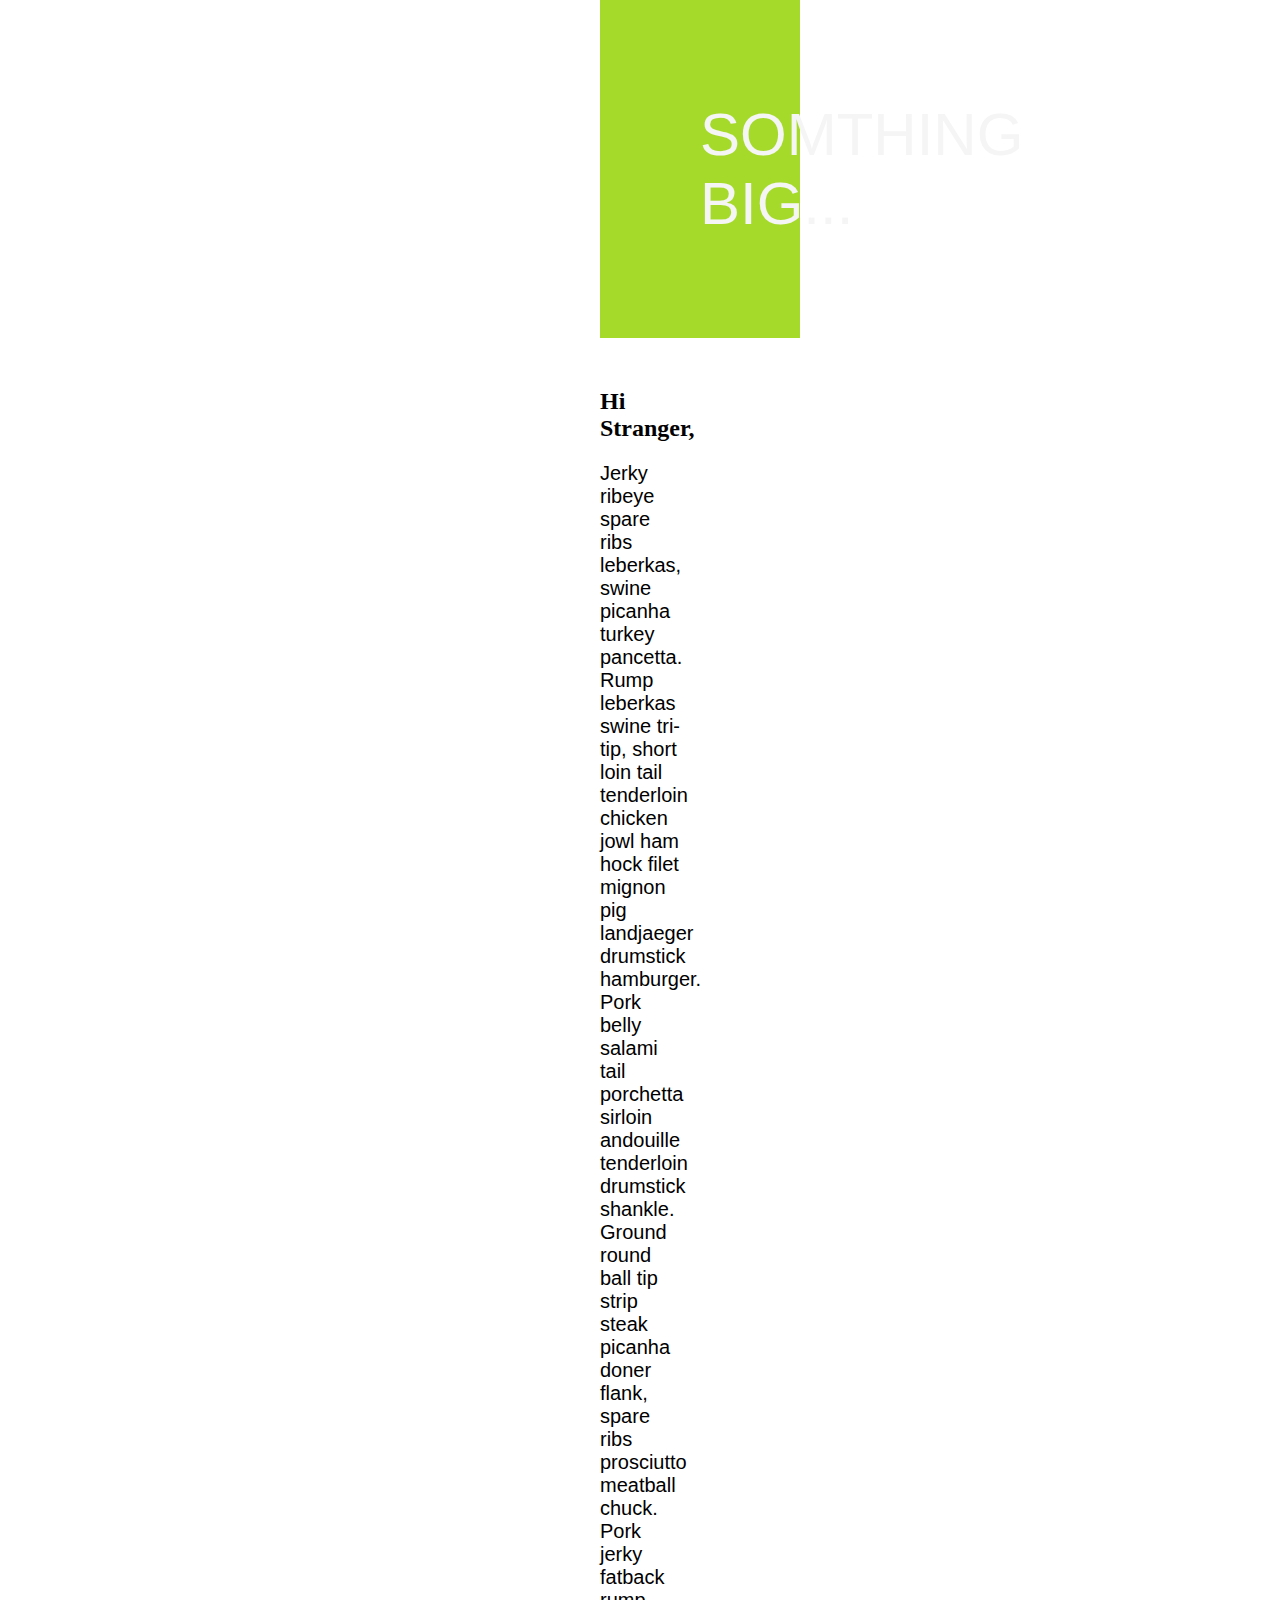
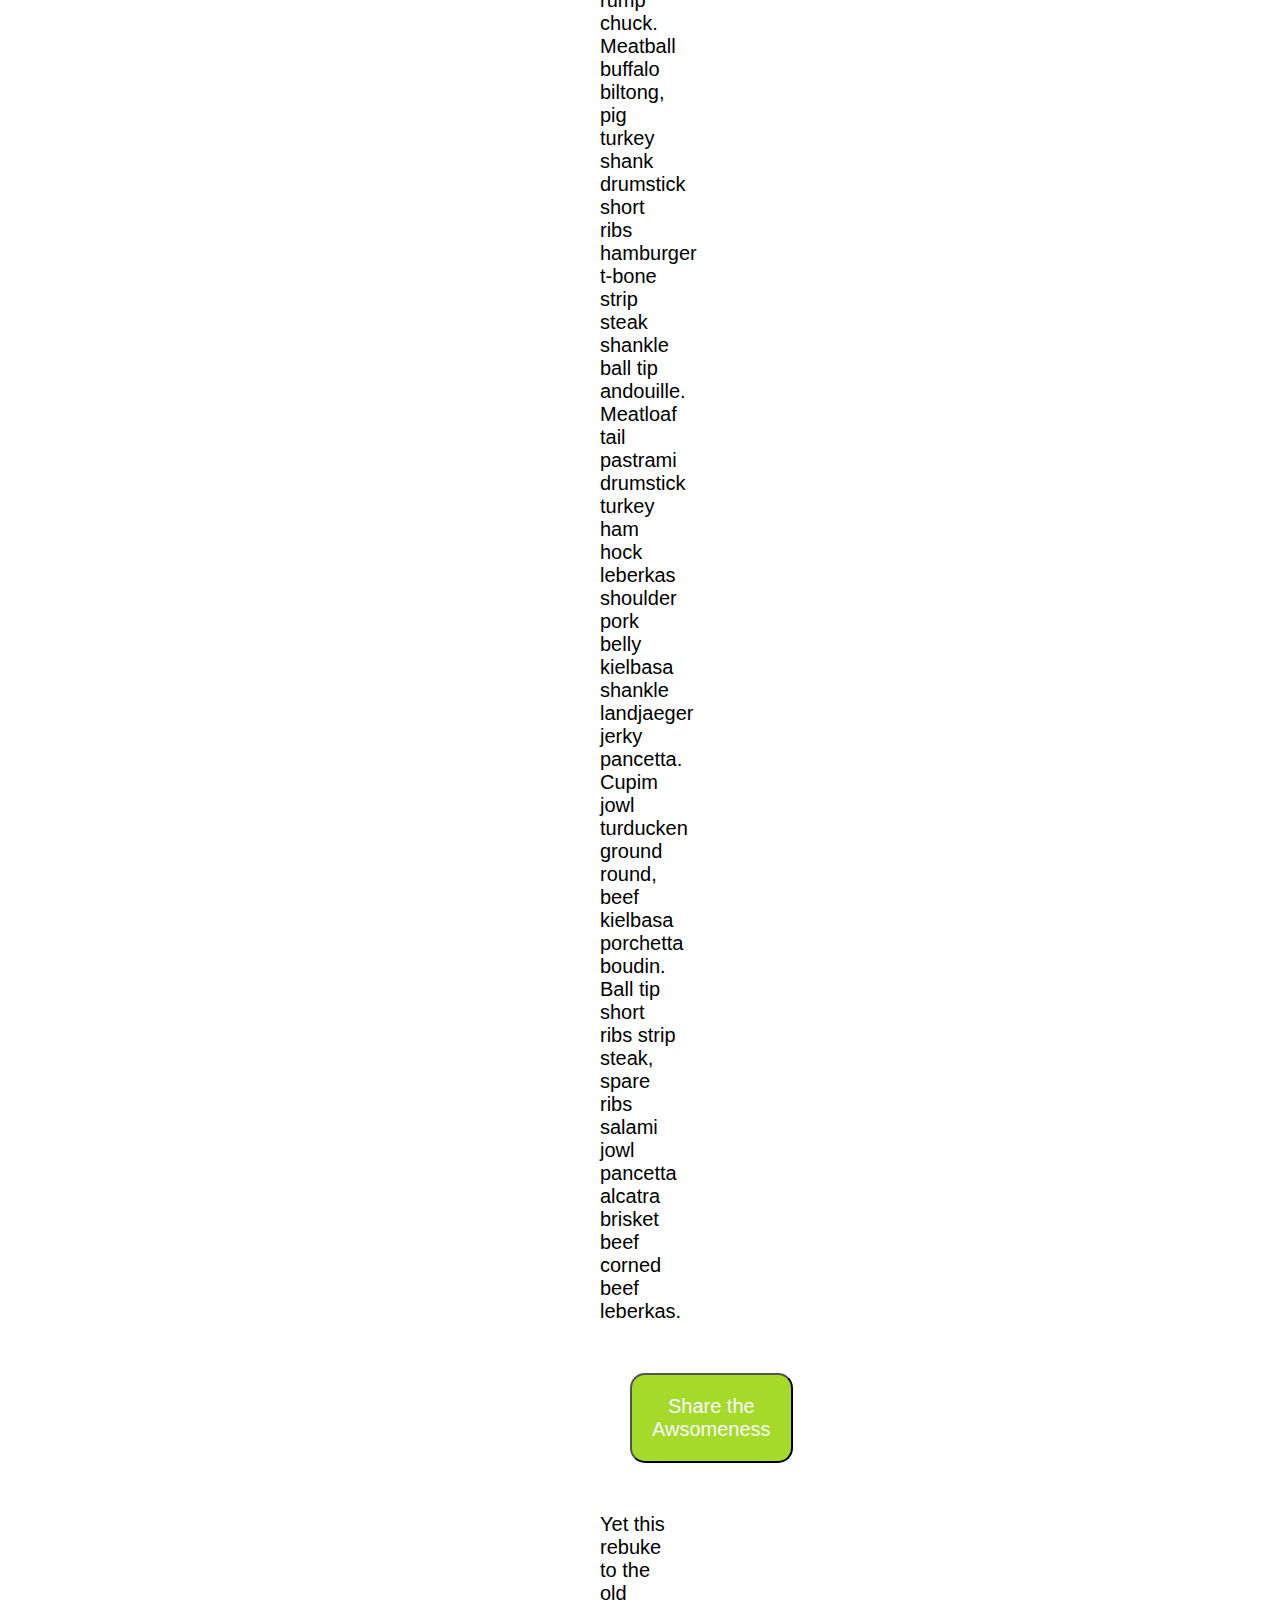
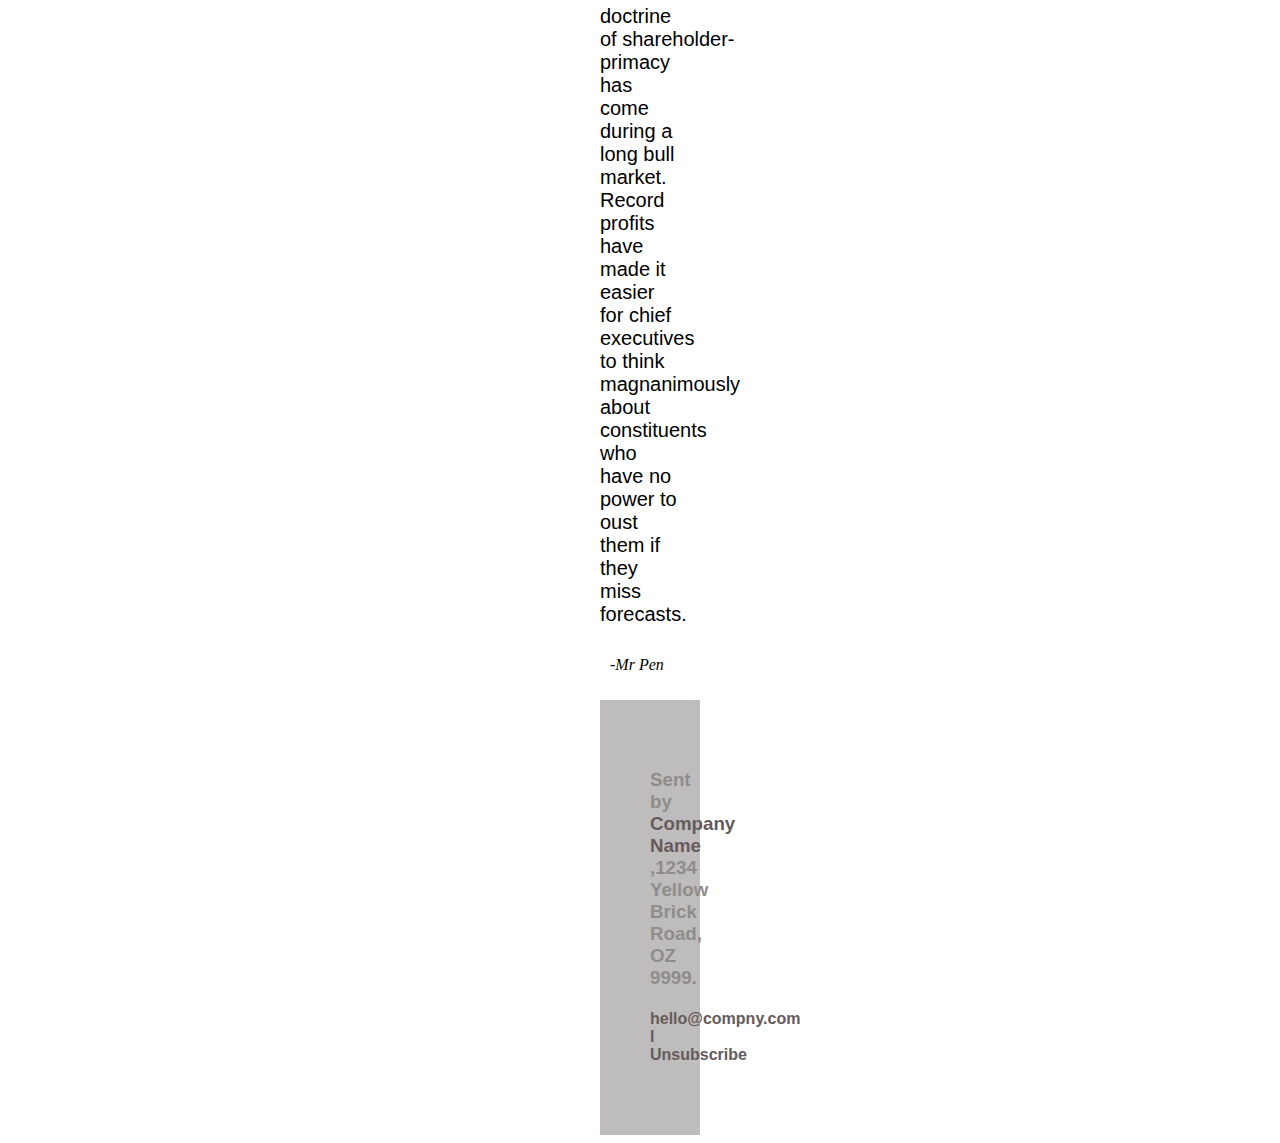
<file: Week 2 T1/Index.html>
<!DOCTYPE html>
<html>

<head>
    <meta charset="UTF-8">
    <meta name="viewport" content="width=device-width, initial-scale=1.0">
    <title>Document</title>
    <link href="https://fonts.googleapis.com/css?family=Spartan&display=swap" rel="stylesheet">
    <link rel="stylesheet" type="text/css" href="Style.css">
</head>

<body>
    <div class="header">
        <header>SOMTHING BIG...</header>

    </div>

    <Div class="h2">

        <h2>
            Hi Stranger,
        </h2>
        <p class="p1">
            Jerky ribeye spare ribs leberkas, swine picanha turkey pancetta. Rump leberkas swine tri-tip, short loin
            tail tenderloin chicken jowl ham hock filet mignon pig landjaeger drumstick hamburger. Pork belly salami
            tail porchetta sirloin andouille tenderloin drumstick shankle.

            Ground round ball tip strip steak picanha doner flank, spare ribs prosciutto meatball chuck. Pork jerky
            fatback rump chuck. Meatball buffalo biltong, pig turkey shank drumstick short ribs hamburger t-bone strip
            steak shankle ball tip andouille. Meatloaf tail pastrami drumstick turkey ham hock leberkas shoulder pork
            belly kielbasa shankle landjaeger jerky pancetta. Cupim jowl turducken ground round, beef kielbasa porchetta
            boudin. Ball tip short ribs strip steak, spare ribs salami jowl pancetta alcatra brisket beef corned beef
            leberkas.
        </p>



        <div class="test2">
            <a style="width: 400px; height: 40px;" href="awsome"> <button class="test">Share the Awsomeness </button>
            </a>
        </div>

        <p class="p1">
            Yet this rebuke to the old doctrine of shareholder-primacy has come during a long bull market. Record
            profits
            have made it easier for chief executives to think magnanimously about constituents who have no power to oust
            them if they miss forecasts. 


            <div class="class5"><i>-Mr Pen</i></div>



        </p>






    </Div>

    <Div class="lastclass">
        <h3> Sent by <b class="bold">Company Name</b> ,1234 Yellow Brick Road, OZ 9999.</h3>
        <div class="lastclass2">
            <h4 class="bold"> hello@compny.com l Unsubscribe </h4>
        </div>

    </Div>
</body>

</html>
</file>
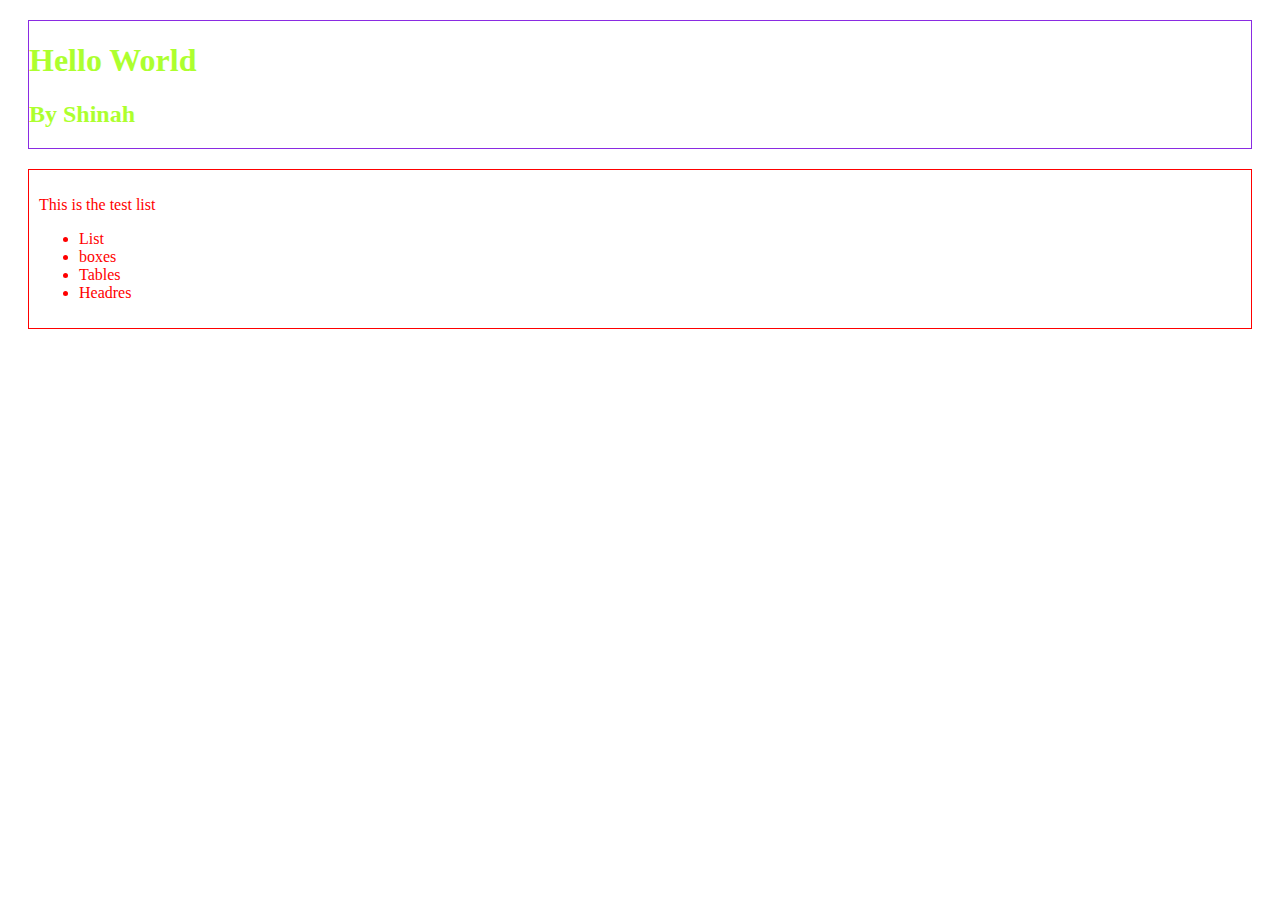
<file: Week1/index.html>
<!DOCTYPE html>
<html lang="en">

<head>
    <meta charset="UTF-8">
    <meta name="viewport" content="width=device-width, initial-scale=1.0">
    <meta http-equiv="X-UA-Compatible" content="ie=edge">
    <title>Document</title>
    <Style>
        .test {margin: 20px;
        padding: 20;
        color: greenyellow;
        border: solid 1px blueviolet;
    }
        .bob {
            margin: 20px;
            padding: 10px;
            border: solid 1px red;
            color: red;
        }
        
    </Style>
</head>

<body>
<Div class="test">
    <h1>Hello World</h1>

    <h2>By Shinah</h2>
</Div>
<Div class="bob">
    <p>This is the test list</p>
    <UL>
        <li>List</li>
        <li>boxes</li>
        <li>Tables</li>
        <li>Headres</li>
    </UL
</Div>

</body>

</html>
</file>
<file: Week 2 T1/Style.css>
html, body { margin-top: 0px;
    margin-left: 300px;
    margin-right: 300px;

}
.header {
background-color: rgb(165, 218, 42);
color: whitesmoke;
margin-top: 0px;
margin-bottom: 50px;
font-size: 60px;
text-align: center;
padding: 100px;
font-family: Arial, Helvetica, sans-serif;
}

.header h2 {
    color: black;
    font-size: 60px;
    font-family: Arial, Helvetica, sans-serif;
    padding-left: 50px;
    margin-left: 20pcs;
}

.header h3 {
 color: black;
 font-family: sans-serif;
 font-size: 60px;

}

.p1{

    font-family: Arial, Helvetica, sans-serif;
    font-size: 20px;
    color: black;



}

.test {
    align-self: center;
    margin: 10px;
    text-align: center;
    background-color: rgb(165, 218, 42);
    font-size: 20px;
    border-radius: 15px;
    color: ghostwhite;
    padding: 20px;
}

.test2 {

    text-align: center;
    padding: 20px;
}    

.lastclass {
    background-color:rgb(190, 188, 188);
    padding: 50px;
    
    font-family: sans-serif;
    padding: 50;
    color: rgb(143, 140, 140);
    text-align: center;
    

}

.class5 
{
 padding: 10px;   

}

.bold {

    color: rgb(102, 91, 91);



}
</file>
